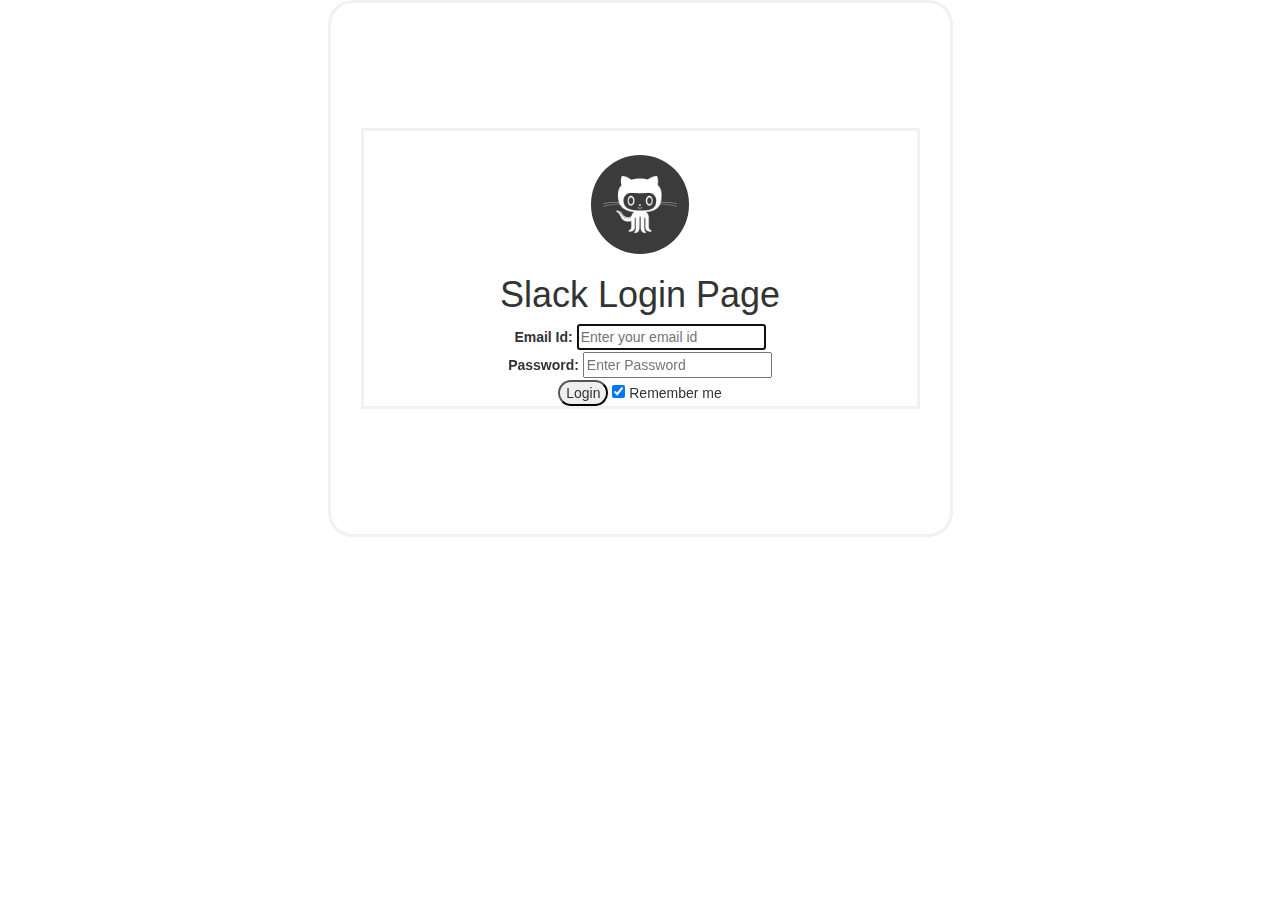
<file: login.html>
<!DOCTYPE html>
<html>
	<head>
		<title>login Page</title>
		<link rel="stylesheet" type="text/css" href="./login/login.css">
		<link rel="stylesheet" href="https://maxcdn.bootstrapcdn.com/bootstrap/3.3.7/css/bootstrap.min.css">
	</head>
	<body>
		<div class="col-md-12">
			<div class="col-md-3"></div>
			<div class="col-md-6 loginform">
				<div class="center col-md-12 ">
					<form action="./login/login.php" method="post">
						<div class="col-md-12" align="center" style="border: 3px solid #f1f1f1;">
							<div class="imgcontainer col-md-12">
								<img src="./login/img_avatar2.png" alt="Avatar" class="avatar">
							</div>
							<div class="container col-md-12"><h1 >Slack Login Page</h1></div>
							<div class="container col-md-12">
								<label><b>Email Id:</b></label>
								<input type="text" placeholder="Enter your email id" name="email" autofocus="autofocus" autocomplete="off"  required>
							</div>
							<div class="container col-md-12">
								<label><b>Password:</b></label>
								<input type="password" placeholder="Enter Password" name="psw"  autocomplete="off" required>
							</div>
							<div class="container col-md-12">
								<button  style="border-radius: 25px;" type="submit">Login</button>
								<input type="checkbox" checked="checked"> Remember me
							</div>
						</div>					
					</form>
				</div>
			</div>
			<div class="col-md-3"></div>
		</div>
	</body>
</html>
</file>
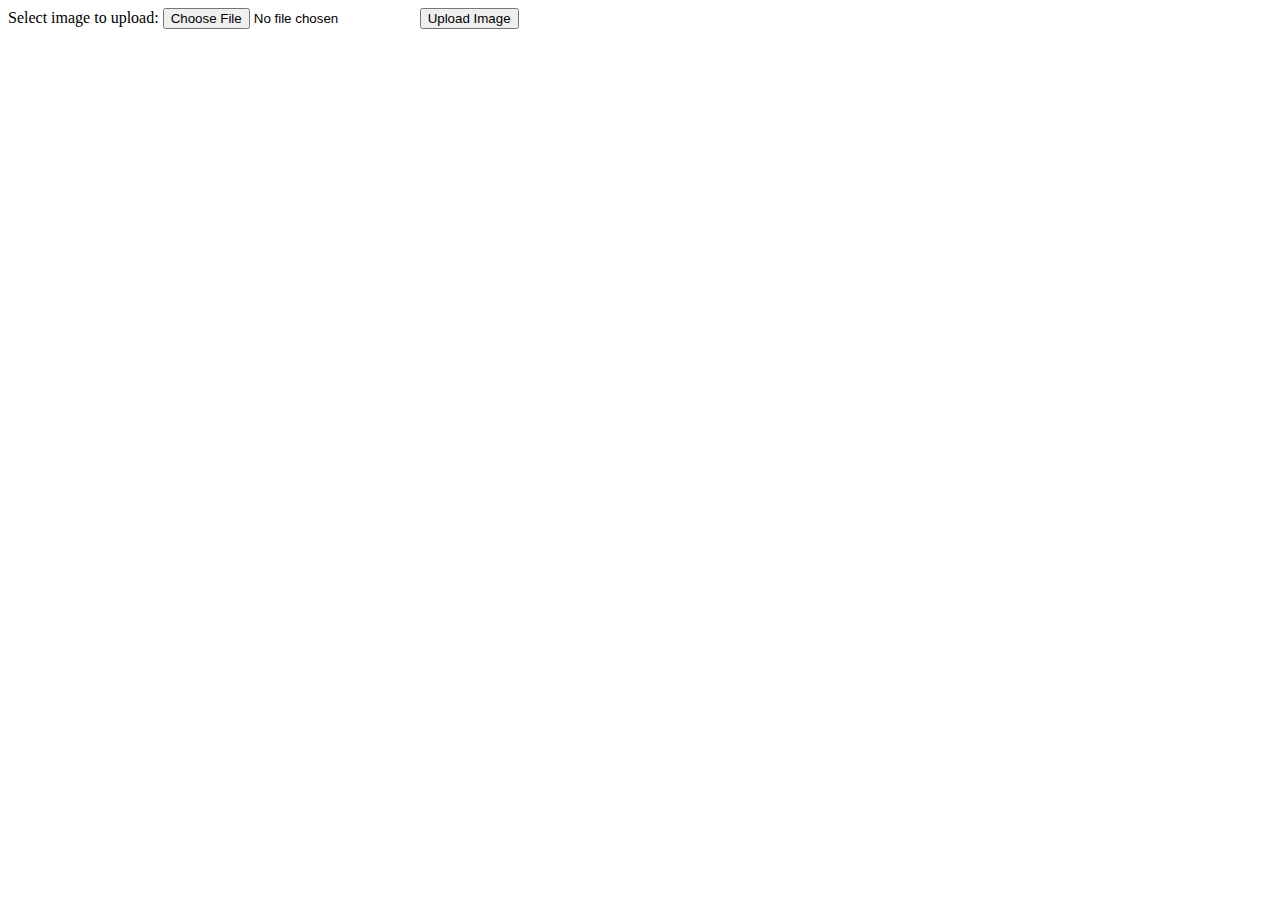
<file: uploadImage.html>
<!DOCTYPE html>
<html>
<body>

<form action="uploadImage.php" method="post" enctype="multipart/form-data">
    Select image to upload:
    <input type="file" name="fileToUpload" id="fileToUpload">
    <input type="submit" value="Upload Image" name="submit">
</form>

</body>
</html>
</file>
<file: login/login.css>
.container1{
	width: 30%;
	/*height: 30%;*/
	border: 3px solid #73AD21;
	padding: 1%;
	margin:0 auto;
	margin-top: 5%;
	text-align: center;
	/*border-radius: 25px;*/

}
.loginform{
	padding: 10%;
	border: 3px solid #f1f1f1;
	border-radius: 25px;
}
.inputfield{
	width: 100%; 
	padding: .5em 1em;
	border-radius: 5px;
}
.label1{
	font-size: 100%;
	color:black;
}
.btn1{
	font-size:0.875em;
	margin:0.35em;
	border-radius: 25px;
	background-color: #4CAF50;
    color: white;
    padding: .5em .5em;
    border: none;
    cursor: pointer;
    width: 25%;
}
.btn1:hover {
    opacity: 0.8;
}
.imgcontainer {
    text-align: center;
    margin: 24px 0 1px 0;
}
h3{
	margin-top: 5px;
}
img.avatar {
    width: 20%;
    border-radius: 50%;
}
</file>
